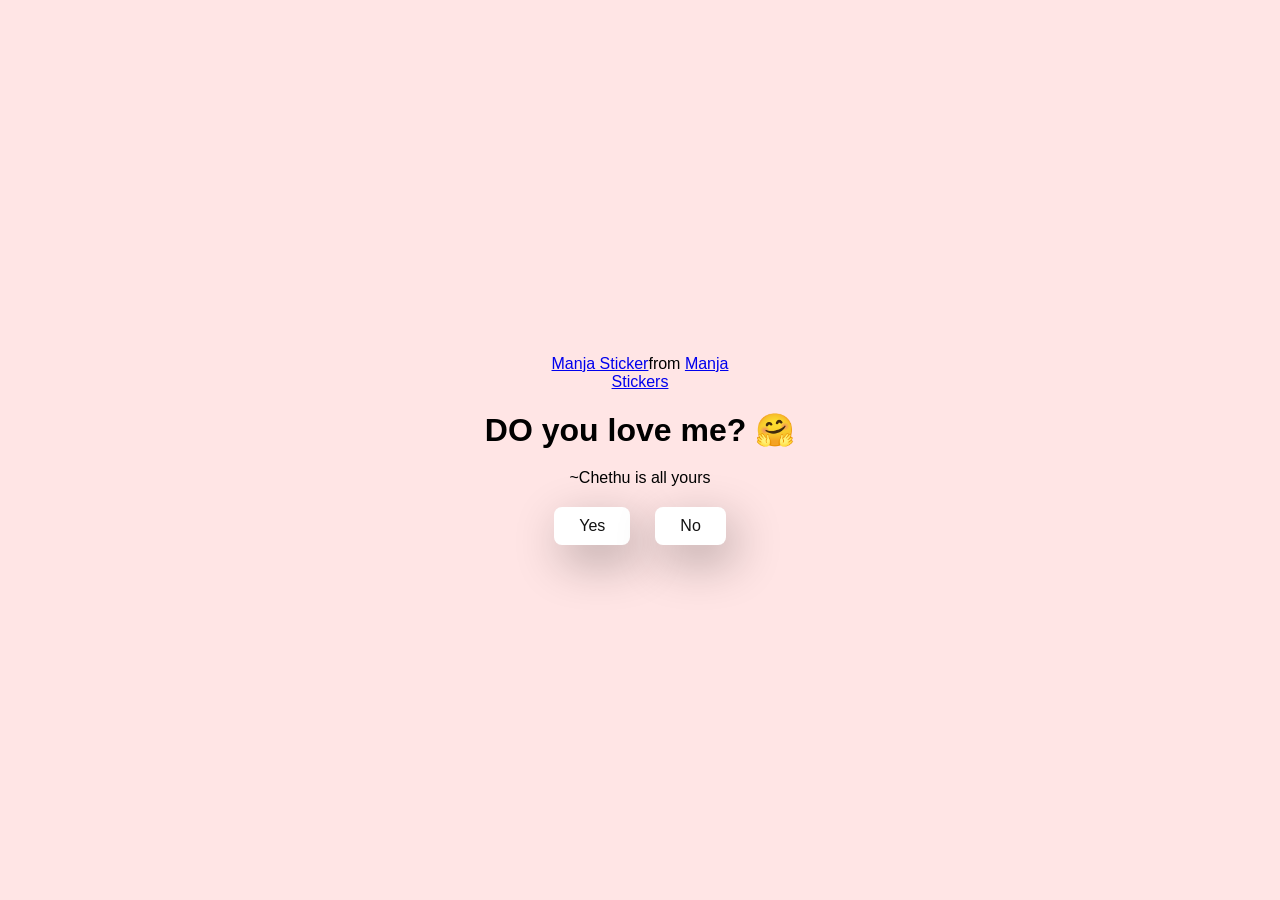
<file: index.html>
<!DOCTYPE html>
<html lang="en">
  <head>
    <meta charset="UTF-8" />
    <meta name="viewport" content="width=device-width, initial-scale=1.0" />
    <title>Ask Her Out</title>

    <link rel="stylesheet" href="./style.css" />
  </head>
  <body>
    <div class="container">
      <div
        class="tenor-gif-embed"
        data-postid="22885016"
        data-share-method="host"
        data-aspect-ratio="1.04918"
        data-width="100%"
      >
        <a href="https://tenor.com/view/manja-gif-22885016">Manja Sticker</a
        >from
        <a href="https://tenor.com/search/manja-stickers">Manja Stickers</a>
      </div>
      <script
        type="text/javascript"
        async
        src="https://tenor.com/embed.js"
      ></script>
      <h1>DO you love me? 🤗</h1>
      <p>~Chethu is all yours</p>

      <div class="btn">
        <a href="yes.html">Yes</a>
        <a href="no1.html">No</a>
      </div>
    </div>
  </body>
</h>
</file>
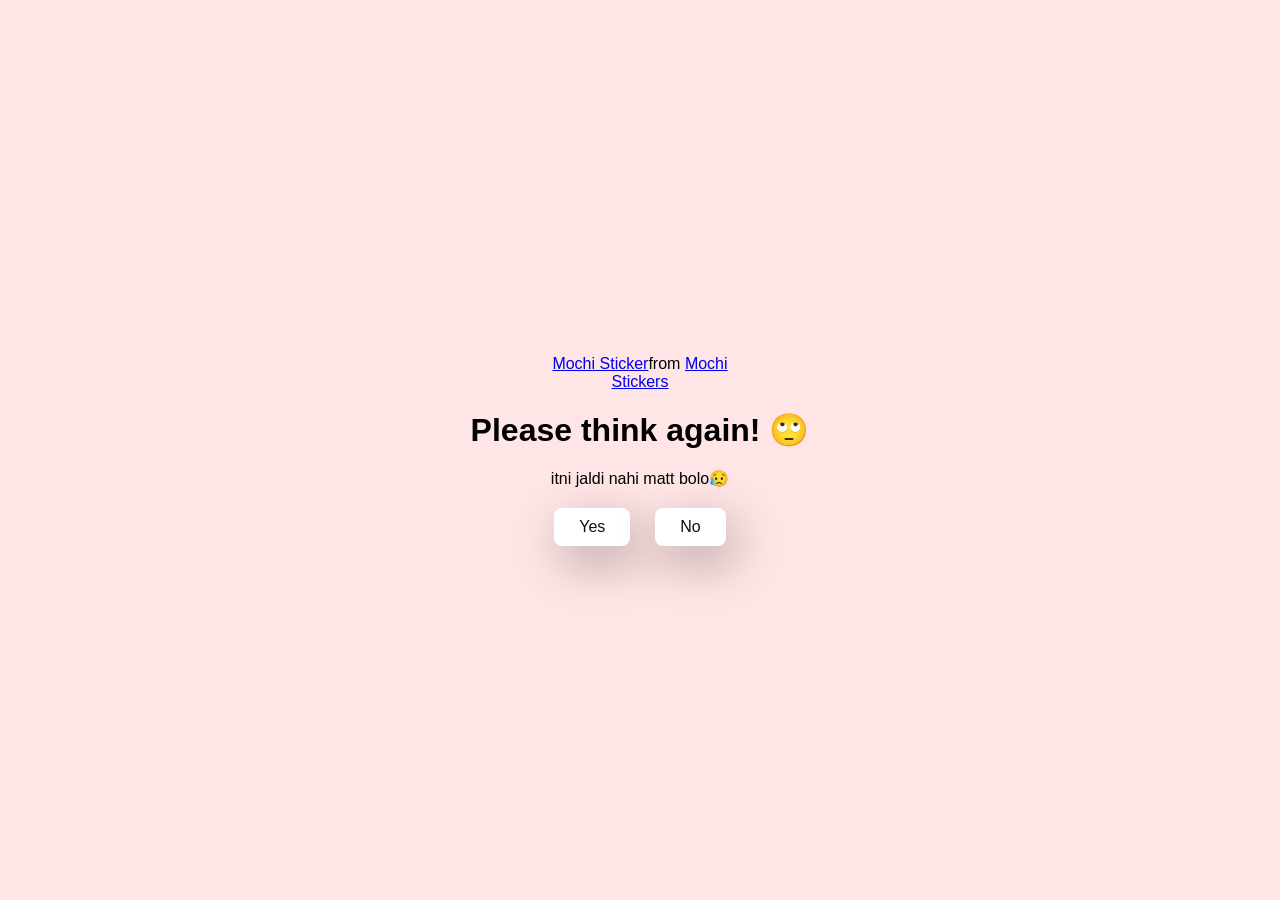
<file: no1.html>
<!DOCTYPE html>
<html lang="en">
  <head>
    <meta charset="UTF-8" />
    <meta name="viewport" content="width=device-width, initial-scale=1.0" />
    <title>Ask Her Out</title>

    <link rel="stylesheet" href="./style.css" />
  </head>
  <body>
    <div class="container">
      <div
        class="tenor-gif-embed"
        data-postid="22050818"
        data-share-method="host"
        data-aspect-ratio="1"
        data-width="100%"
      >
        <a href="https://tenor.com/view/mochi-gif-22050818">Mochi Sticker</a
        >from
        <a href="https://tenor.com/search/mochi-stickers">Mochi Stickers</a>
      </div>
      <script
        type="text/javascript"
        async
        src="https://tenor.com/embed.js"
      ></script>
      <h1>Please think again! 🙄</h1>
      <p>itni jaldi nahi matt bolo😥</p>

      <div class="btn">
        <a href="yes.html">Yes</a>
        <a href="no2.html">No</a>
      </div>
    </div>
  </body>
</html>
</file>
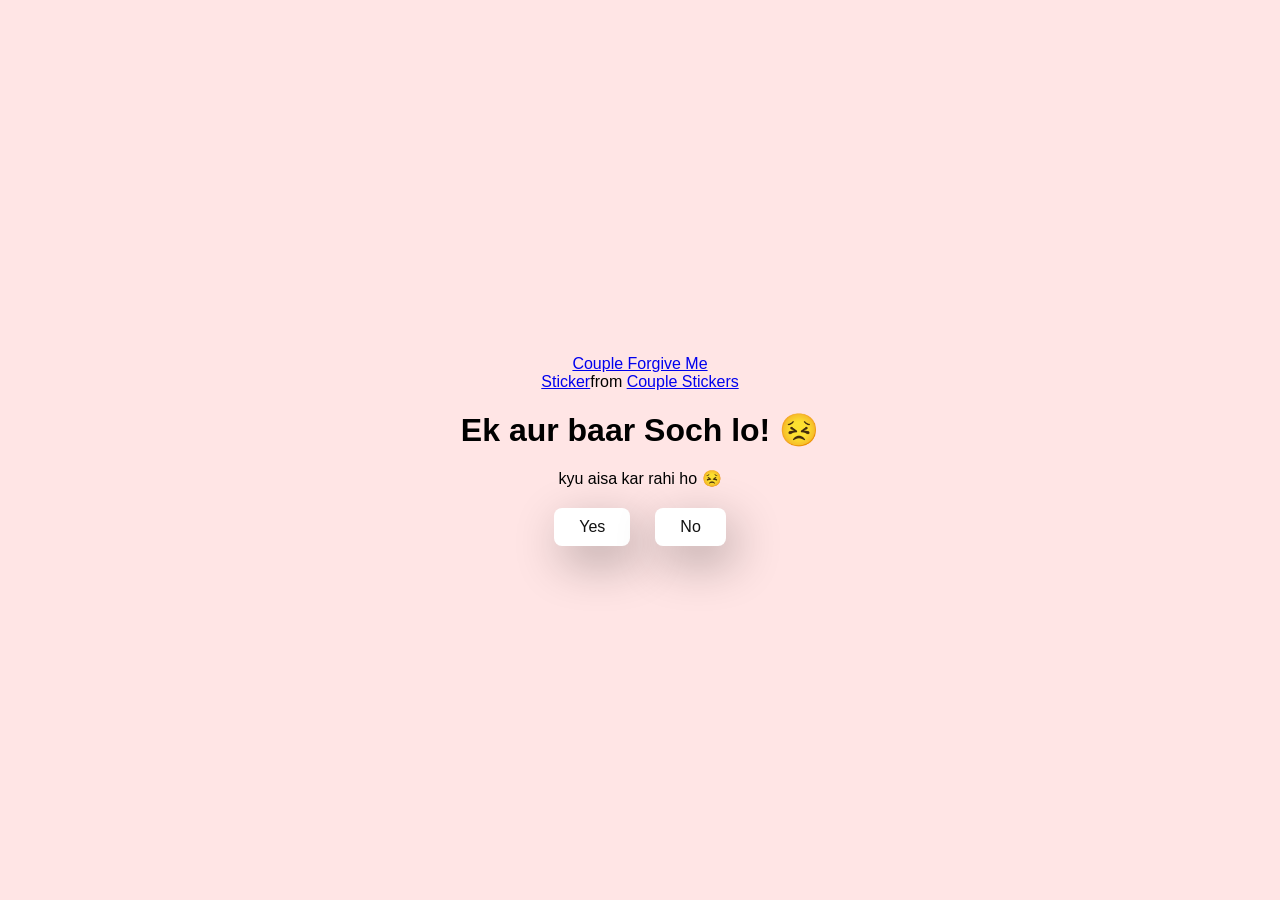
<file: no2.html>
<!DOCTYPE html>
<html lang="en">
  <head>
    <meta charset="UTF-8" />
    <meta name="viewport" content="width=device-width, initial-scale=1.0" />
    <title>Ask Her Out</title>

    <link rel="stylesheet" href="./style.css" />
  </head>
  <body>
    <div class="container">
      <div
        class="tenor-gif-embed"
        data-postid="15195810"
        data-share-method="host"
        data-aspect-ratio="1"
        data-width="100%"
      >
        <a
          href="https://tenor.com/view/couple-forgive-me-asking-for-forgiveness-begging-crying-gif-15195810"
          >Couple Forgive Me Sticker</a
        >from
        <a href="https://tenor.com/search/couple-stickers">Couple Stickers</a>
      </div>
      <script
        type="text/javascript"
        async
        src="https://tenor.com/embed.js"
      ></script>

      <h1>Ek aur baar Soch lo! 😣</h1>
      <p>kyu aisa kar rahi ho 😣</p>

      <div class="btn">
        <a href="yes.html">Yes</a>
        <a href="no3.html">No</a>
      </div>
    </div>
  </body>
</html>
</file>
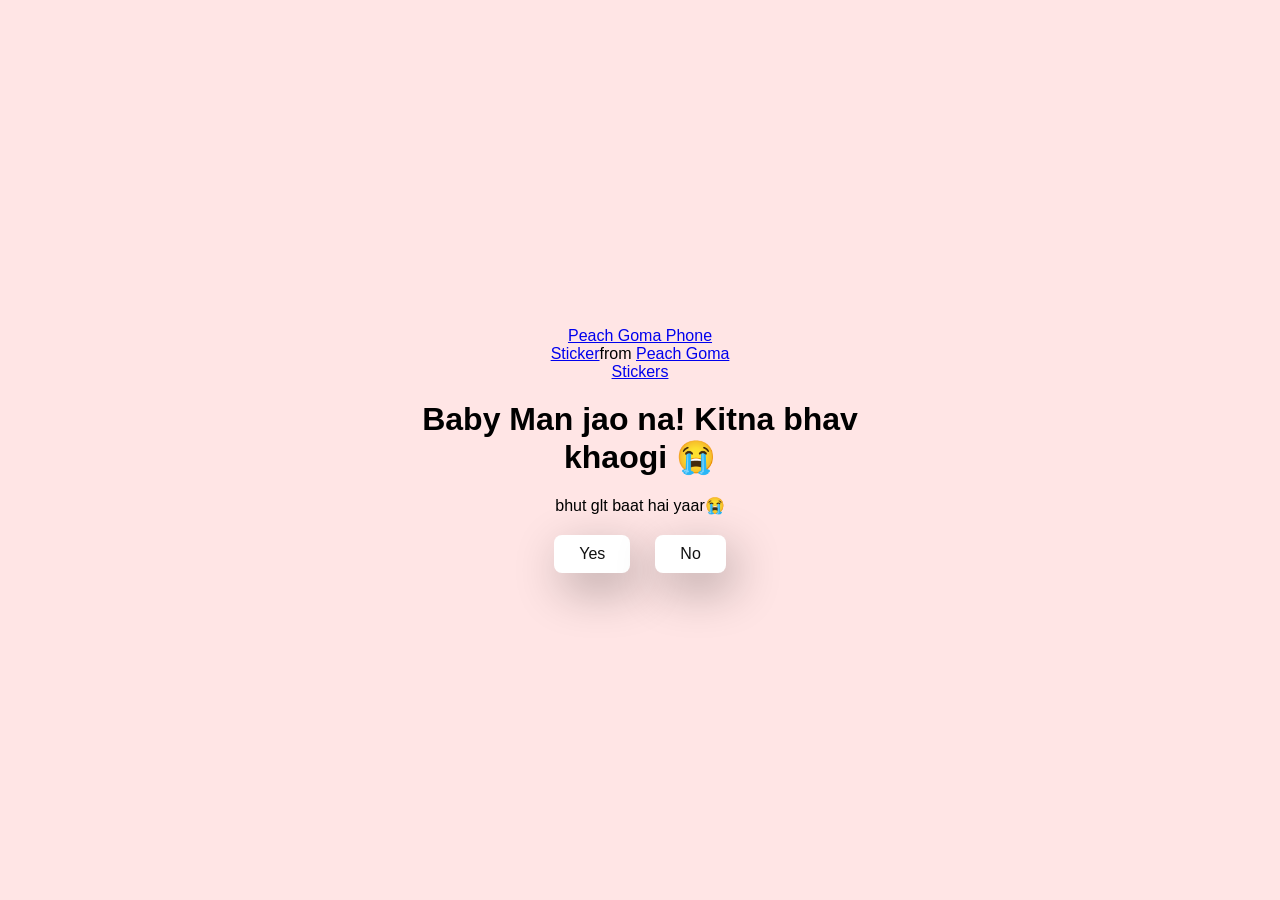
<file: no3.html>
<!DOCTYPE html>
<html lang="en">
  <head>
    <meta charset="UTF-8" />
    <meta name="viewport" content="width=device-width, initial-scale=1.0" />
    <title>Ask Her Out</title>

    <link rel="stylesheet" href="./style.css" />
  </head>
  <body>
    <div class="container">
      <div
        class="tenor-gif-embed"
        data-postid="15974530976611222074"
        data-share-method="host"
        data-aspect-ratio="1.26923"
        data-width="100%"
      >
        <a
          href="https://tenor.com/view/peach-goma-phone-gif-15974530976611222074"
          >Peach Goma Phone Sticker</a
        >from
        <a href="https://tenor.com/search/peach+goma-stickers"
          >Peach Goma Stickers</a
        >
      </div>
      <script
        type="text/javascript"
        async
        src="https://tenor.com/embed.js"
      ></script>

      <h1>Baby Man jao na! Kitna bhav khaogi 😭</h1>
      <p>bhut glt baat hai yaar😭</p>

      <div class="btn">
        <a href="yes.html">Yes</a>
        <a href="#" id="move-random">No</a>
      </div>
    </div>

    <script src="./script.js"></script>
  </body>
</html>
</file>
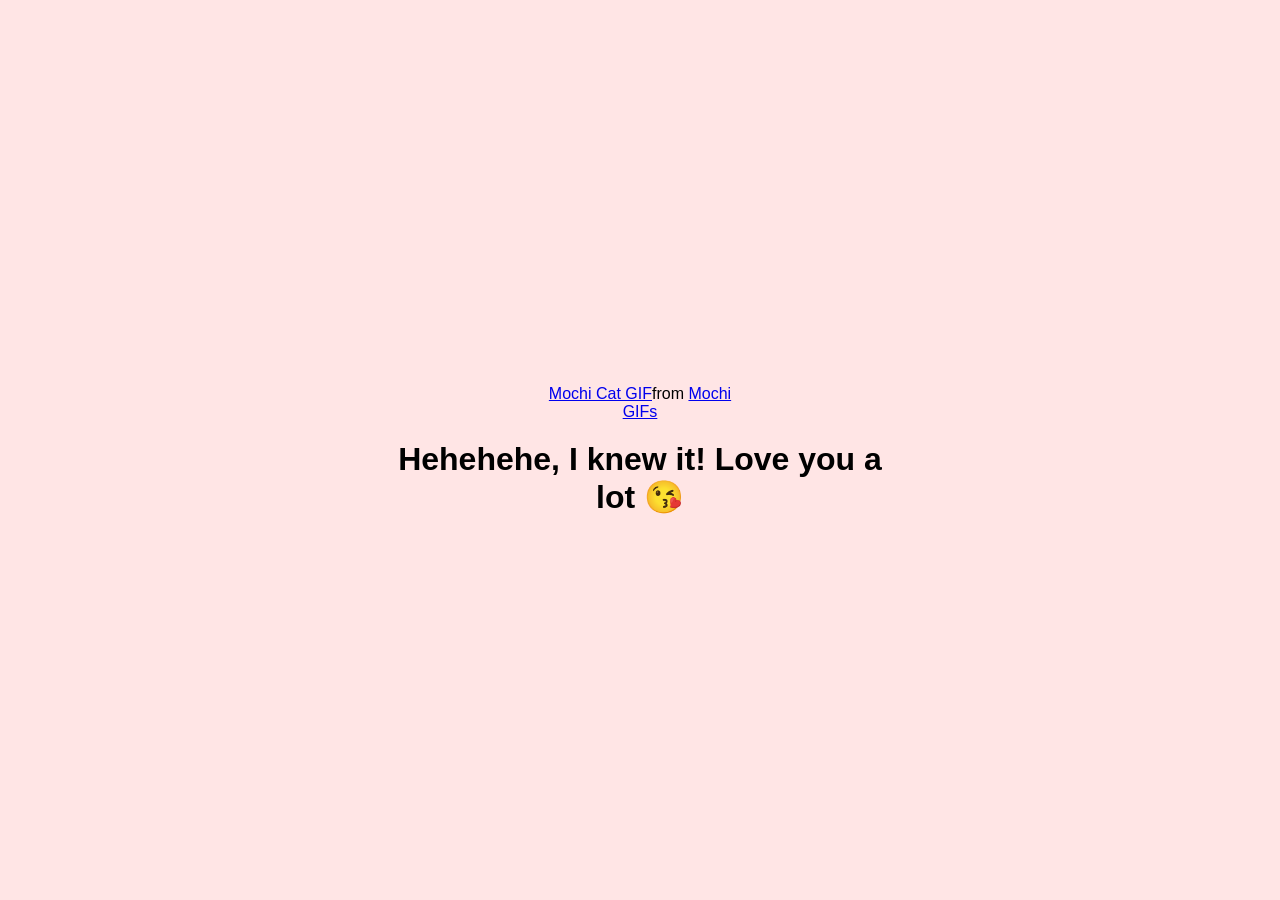
<file: yes.html>
<!DOCTYPE html>
<html lang="en">
  <head>
    <meta charset="UTF-8" />
    <meta name="viewport" content="width=device-width, initial-scale=1.0" />
    <title>Ask Her Out</title>

    <link rel="stylesheet" href="./style.css" />
  </head>
  <body>
    <div class="container">
      <div
        class="tenor-gif-embed"
        data-postid="253027946666209433"
        data-share-method="host"
        data-aspect-ratio="1.37853"
        data-width="100%"
      >
        <a
          href="https://tenor.com/view/mochi-cat-mochi-and-goma-goma-and-peach-mochi-mochi-peach-cat-gif-gif-253027946666209433"
          >Mochi Cat GIF</a
        >from <a href="https://tenor.com/search/mochi-gifs">Mochi GIFs</a>
      </div>
      <script
        type="text/javascript"
        async
        src="https://tenor.com/embed.js"
      ></script>
      <h1>Hehehehe, I knew it! Love you a lot 😘</h1>
    </div>
  </body>
</html>
</file>
<file: style.css>
/* author - deepak tiwari */
* {
    margin: 0;
    padding: 0;
    box-sizing: border-box;
    font-family: sans-serif;
  }
  
  body {
    width: 100%;
    min-height: 100vh;
    display: flex;
    justify-content: center;
    align-items: center;
    background-color: #ffe5e5;
  }
  
  .container {
    display: flex;
    flex-direction: column;
    text-align: center;
    align-items: center;
    gap: 20px;
    max-width: 500px;
    margin: 20px;
  }
  
  .container .tenor-gif-embed {
    max-width: 200px;
  }
  
  .container .btn {
    display: flex;
    gap: 25px;
  }
  
  .btn a {
    text-decoration: none;
    color: #111;
    background: #fff;
    padding: 10px 25px;
    border-radius: 8px;
    box-shadow: 0.5rem 1rem 3rem hsl(0, 0%, 0%, 0.3);
  }
</file>
